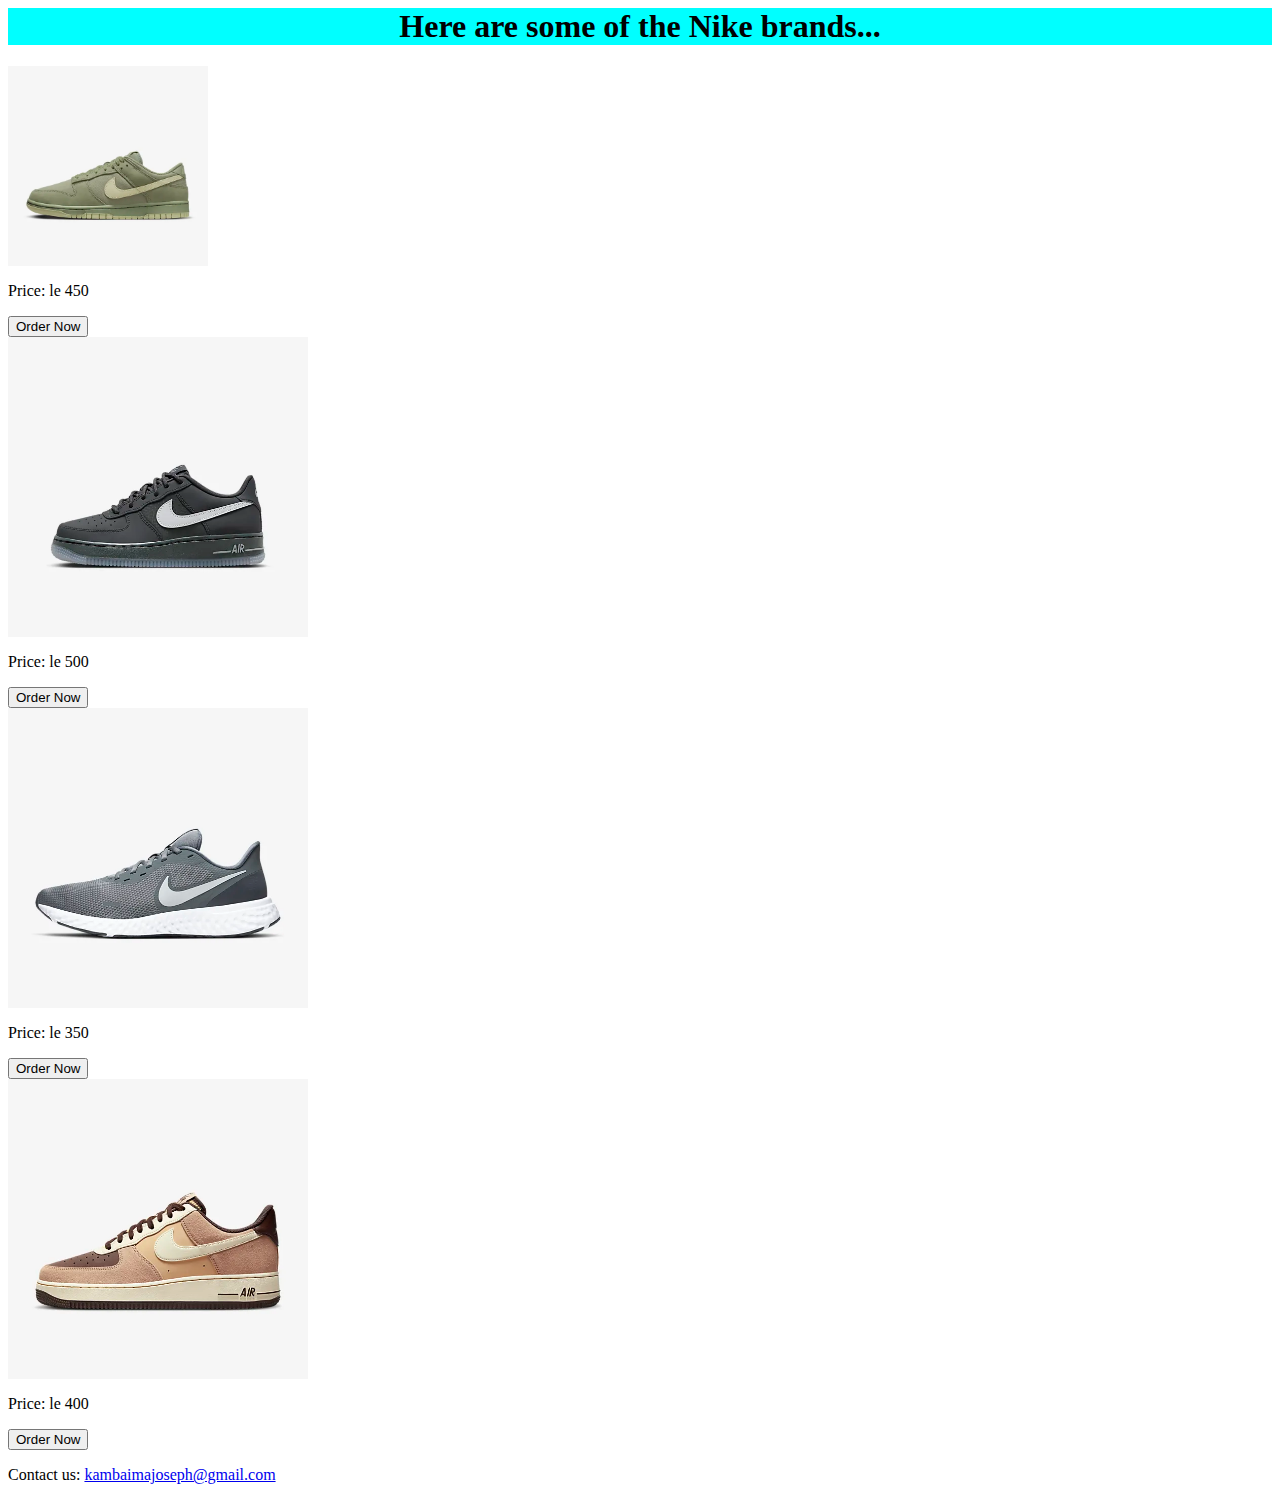
<file: Nike.html>
<link rel="stylesheet" href="ONLINE-ORDER.html">
<body>
    <h1 style="background-color: aqua;" align="center">Here are some of the Nike brands...</h1>

    <div class="sneaker">
        <img src="n1.png" alt="" height="200px">
        <p>Price: le 450</p>
        <button onclick="redirectToPayment('Versace')">Order Now</button>
    </div>

    <div class="sneaker">
        <img src="n2.png" alt="" height="300px">
        <p>Price: le 500</p>
        <button onclick="redirectToPayment('Sandals')">Order Now</button>
    </div>

    <div class="sneaker">
        <img src="n3.png" alt="" height="300px">
        <p>Price: le 350</p>
        <button onclick="redirectToPayment('Boots')">Order Now</button>
    </div>

    <div class="sneaker">
        <img src="n4.png" alt="" height="300px">
        <p>Price: le 400</p>
        <button onclick="redirectToPayment('Heels')">Order Now</button>
    </div>

    <footer>
        <p>Contact us: <a href="mailto:your.kambaimajoseph@gmail.com">kambaimajoseph@gmail.com</a></p>
    </footer>

    <script>
        function redirectToPayment(sneakerType) {
            // Store the selected sneaker type in localStorage
            localStorage.setItem('selectedSneakerType', sneakerType);
            
            // Redirect to the payment gateway
            window.location.href = 'payment-gateway.html';
        }
    </script>
    </body>
    </html>
</file>
